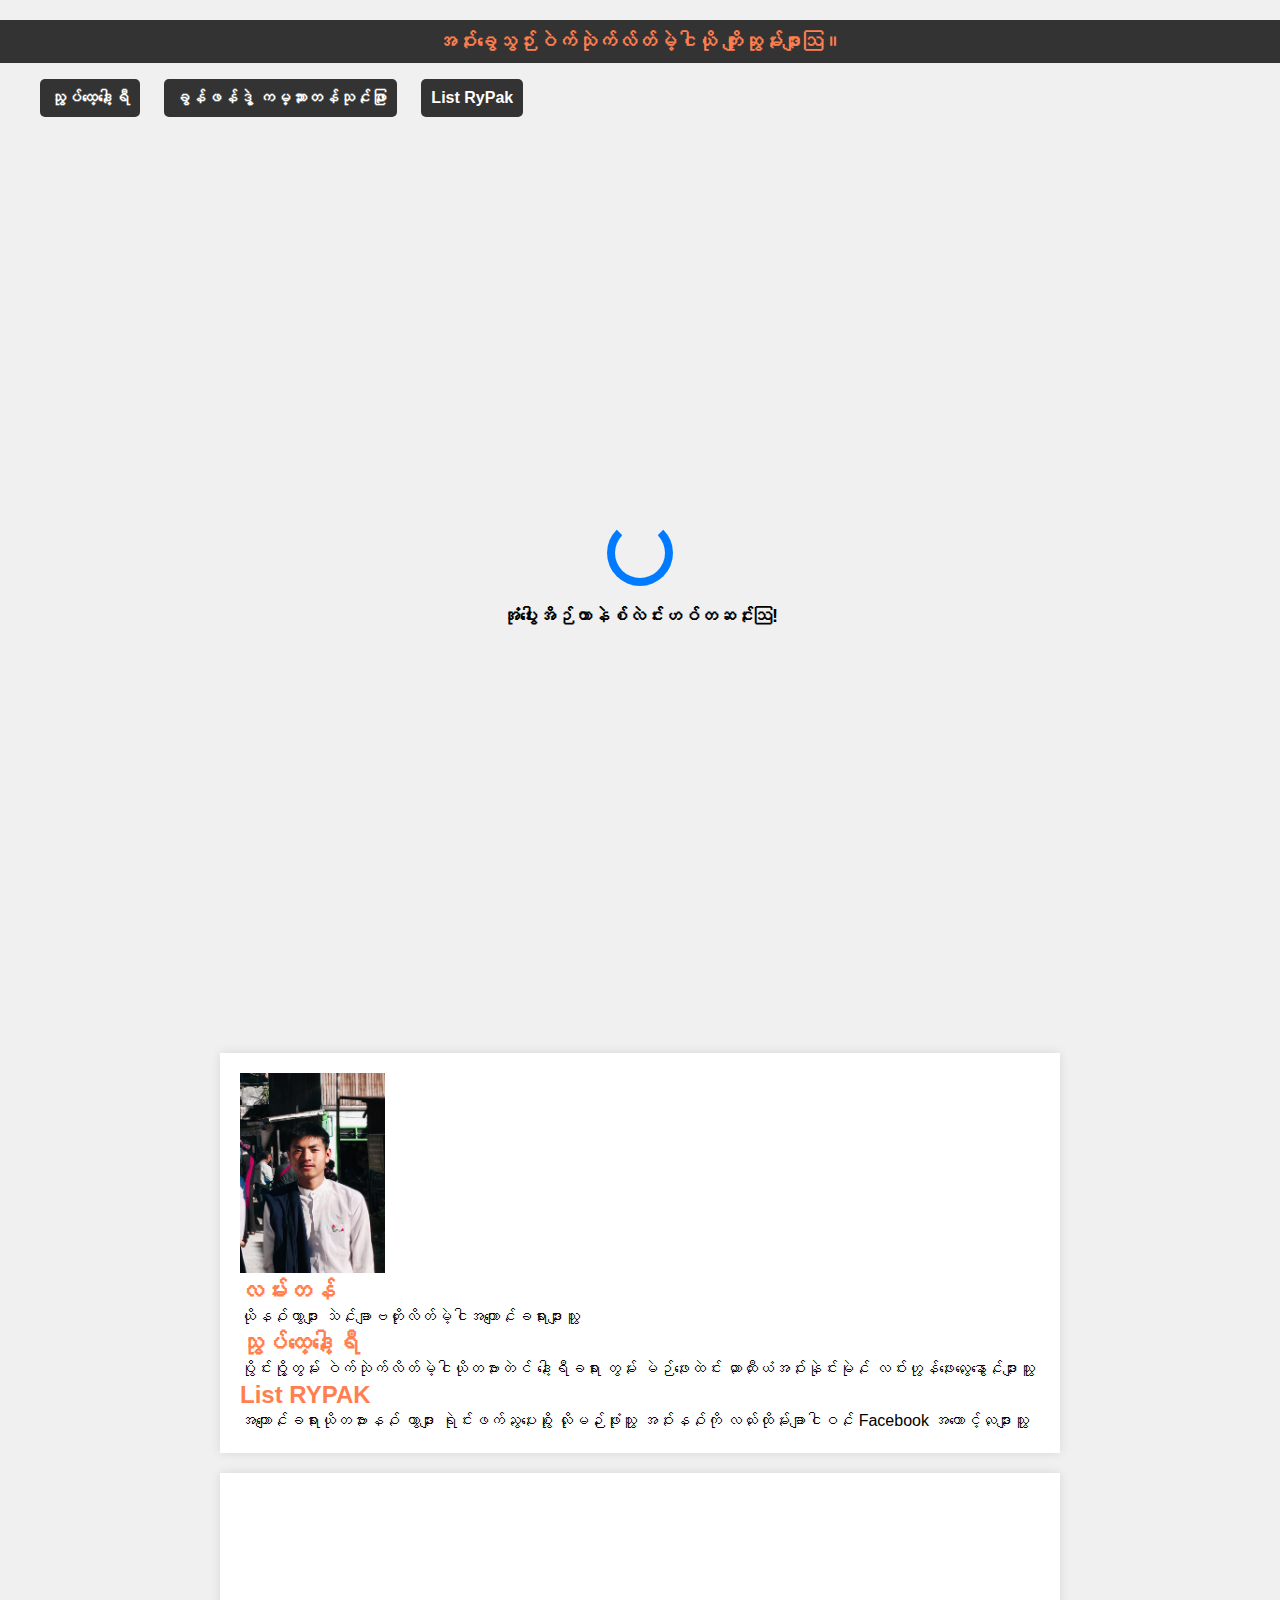
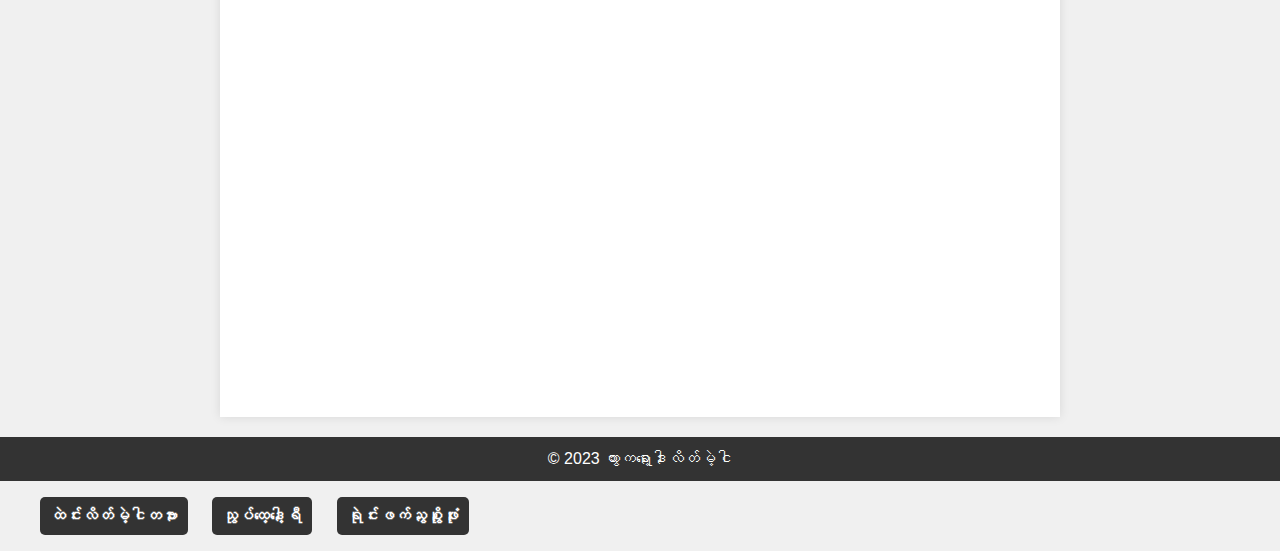
<file: index.html>
<!DOCTYPE html>
<h<!DOCTYPE html>
<html lang="blk">
<head>
    <meta charset="UTF-8">
    <meta name="viewport" content="width=device-width, initial-scale=1.0">
    <title>အထျꩻတန် လိတ်မဲ့ငါ</title>
    <link rel="stylesheet" href="styles.css"> <!-- Optional external CSS file -->
</head>
<body>
    <header>
        <h1>အဝ်ႏခွေသွဉ်းဝဲက်သုဲက်လ်တ်မဲ့ငါယို ကျိုႏဆွုမ်ႏဒျာႏဩ။</h1>
    </header>
    
    <nav>
        <ul>
            <li><a href="contact">သွုပ်ထေ့ဒေါ့ꩻရီ</a></li>
            <li><a href="KhunPhanDuae Activity Global">ခွန်ဖန်ဒွဲ့ ကမ္ဘာႏတန်သုင်ꩻဖြာꩻ</a></li>
            <li><a href="List_of_rypak_team_member">List RyPak</a></li>
        </ul>
    </nav>
     <div id="loading-container">
        <div id="loading-spinner"></div>
        <div id="loading-text">အုံပွေါးအိဉ်တာနဲစ်လဲင်းဟဝ်တဆင်ႏဩ!</div>
</div>
<script>
        // Simulate loading delay
        setTimeout(function() {
            document.getElementById('loading-container').style.display = 'none';
            document.getElementById('content').style.display = 'block';
        }, 2000); // Adjust the delay time as needed
</script>
    <main>
<img src="KhunPhanDuae.jpg" width="-266" height="200" alt="ခွန်ဖန်ဒွဲ့နမ်းပွုံႏ">

        <section id="section1">
            <h2>လမ်းတန်</h2>
            <p>ယိုနဝ်ꩻထွာဒျာႏ သဲင်ꩻချာဗဟိုႏလိတ်မဲ့ငါအကျောင်ꩻခရာႏဒျာႏသွူ</p>
        </section>

        <section id="section2">
            <h2>သွုပ်ထေ့ဒေါ့ꩻရီ</h2>
            <p>ပွိုင်းဝွို့တွမ်ႏ ဝဲက်သုဲက်လိတ်မဲ့ငါယိုတဗာႏတဲင် ဒေါ့ꩻရီခရာႏ တွမ်ႏ မဲဉ်ဖေႏထဲင်း ထာꩻထီႏယံအဝ်ႏနုဲင်းမုဲင်ꩻ လဝ်းဟွုန်ဖေႏလွေꩻနွောင်ꩻဒျာႏသွူ</p>
        </section>

        <section id="section3">
            <h2>List RYPAK</h2>
            <p>အကျောင်ꩻခရာႏယိုတဗာႏနဝ်ꩻ ထွာဒျာႏ ရုဲင်းဖက်သွꩻပေႏစွိုꩻ လိုꩻမဉ်ꩻဖုံႏသွူ
            အဝ်ႏနဝ်ꩻကို လယ်ႏထိုမ်ႏချာငါဝင်ꩻ Facebook အကောင့်လꩻဒျာႏသွူ </p>
        </section>
    </main>
          <main><iframe src="https://www.facebook.com/plugins/post.php?href=https%3A%2F%2Fwww.facebook.com%2Fpermalink.php%3Fstory_fbid%3Dpfbid0Rfak5kaAgrrFjxfQVSx2MNT3PKs13T1ZzSJvLoxwsR1LpWcXYVTiYwPQtX6vwa4tl%26id%3D100093011138782&show_text=true&width=400" width="400" height="500" style="border:none;overflow:hidden" scrolling="no" frameborder="0" allowfullscreen="true" allow="autoplay; clipboard-write; encrypted-media; picture-in-picture; web-share"></iframe></main>
    <footer>
        <p>&copy; 2023 ထွားကရော့ꩻဒါႏလိတ်မဲ့ငါ</p>
    </footer>

    <!-- Optional JavaScript code -->
    <script src="script.js"></script>
    <nav>
    <ul>
        <li><a href="page2">ထဲင်းလိတ်မဲ့ငါတဗာႏ</a></li>
        <li><a href="contact">သွုပ်ထေ့ဒေါ့ꩻရီ</a></li> <!-- Add this line to link to the new page -->
        <li><a href="List_of_rypak_team_member">ရုဲင်းဖက်သွꩻစွိုꩻဖုံႏ</a></li>
    </ul>
    </nav>

</body>
</html>
</file>
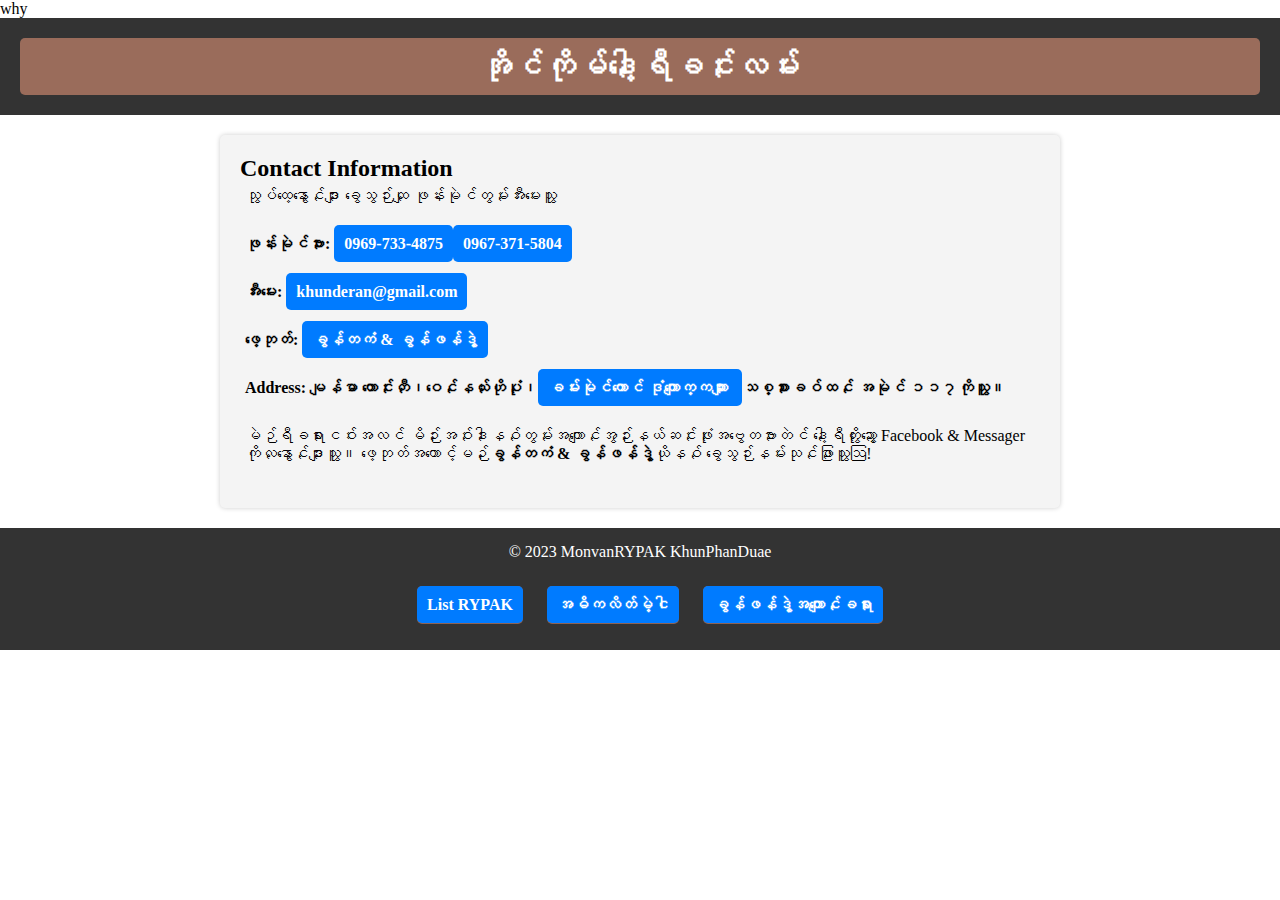
<file: contact.html>
why<!DOCTYPE html>
<html lang="blk">
<head>
    <meta charset="UTF-8">
    <meta name="viewport" content="width=device-width, initial-scale=1.0">
    <title>သွုပ်ထေ့ဒေါ့ꩻရီ</title>
    <link rel="stylesheet" href="StyleFiles/cag.css">
</head>
<body>
    <header>
        <h1>အိုင်ကိုမ်ဒေါ့ꩻရီခင်ႏလမ်း</h1>
    </header>
    <section class="contact-info">
        <h2>Contact Information</h2>
        <p>သွုပ်ထေ့နွောင်ꩻဒျာႏ ခွေသွဉ်းထျꩻ ဖုန်းမုဲင်တွမ်ႏအီးမေးသွူ</p>
        <b><p>ဖုန်းမုဲင်ဗာႏ: <a href="tel:09697334875">0969-733-4875</a><a href="tel:09673715804">0967-371-5804</a></p>
    <p>အီးမေး: <a href="mailto: khunderan@gmail.com">khunderan@gmail.com</a></p>
    <p>ဖေ့ဘုတ်: <a href="https://www.facebook.com/7Phan.D?mibextid=ZbWKwL">ခွန်တကံ & ခွန်ဖန်ဒွဲ့</a></p>
     <p>Address: မျန်မာ တောင်ႏကီꩻ၊ဝေင်ꩻနယ်ႏဟိုပုံꩻ၊<a href="https://blk.m.wikipedia.org/wiki/ဒုံစောက္ကဆျာႏ">ခမ်းမုဲင်ကောင် ဒုံကျောက္ကဆျာႏ </a> သစ္စာႏခဝ်ထင်ꩻ အမုဲင် ၁၁၇ကိုသွူ။
   </b>
    <p> မဲဉ်ရီခရာႏငဝ်းအလင် မိဉ်ႏအဝ်ႏဒါႏနဝ်ꩻတွမ်ႏအကျောင်ꩻအွဉ်ႏနယ်ဆင်ႏဖုံႏအဗွေတဗာႏတဲင် ဒေါ့ꩻရီတွိုႏသွော့ꩻ Facebook & Messager ကိုလꩻနွောင်ꩻဒျာႏသွူ။ ဖေ့ဘုတ်အကောင့်မဉ်ꩻ<b>ခွန်တကံ & ခွန်ဖန်ဒွဲ့</b>ယိုနဝ်ꩻ ခွေသွဉ်းနမ်းသုင်ꩻဖြာꩻသွူဩ!
    </section>
    <footer>
        <p>&copy; 2023 MonvanRYPAK KhunPhanDuae</p>
<nav>
        <ul>
            <li><a class="Gopage" href="List_of_rypak_team_member"> List RYPAK</a></li>
            <li><a class="Gopage" href="/RYPAK"> အဓိကလိတ်မဲ့ငါ </a></li>
            <li><a class="Gopage" href="Profile Page/profile-khunphanduae"> ခွန်ဖန်ဒွဲ့အကျောင်ꩻခရာႏ </a></li>
        </ul>
</nav>
    </footer>
</body>
</html>
</file>
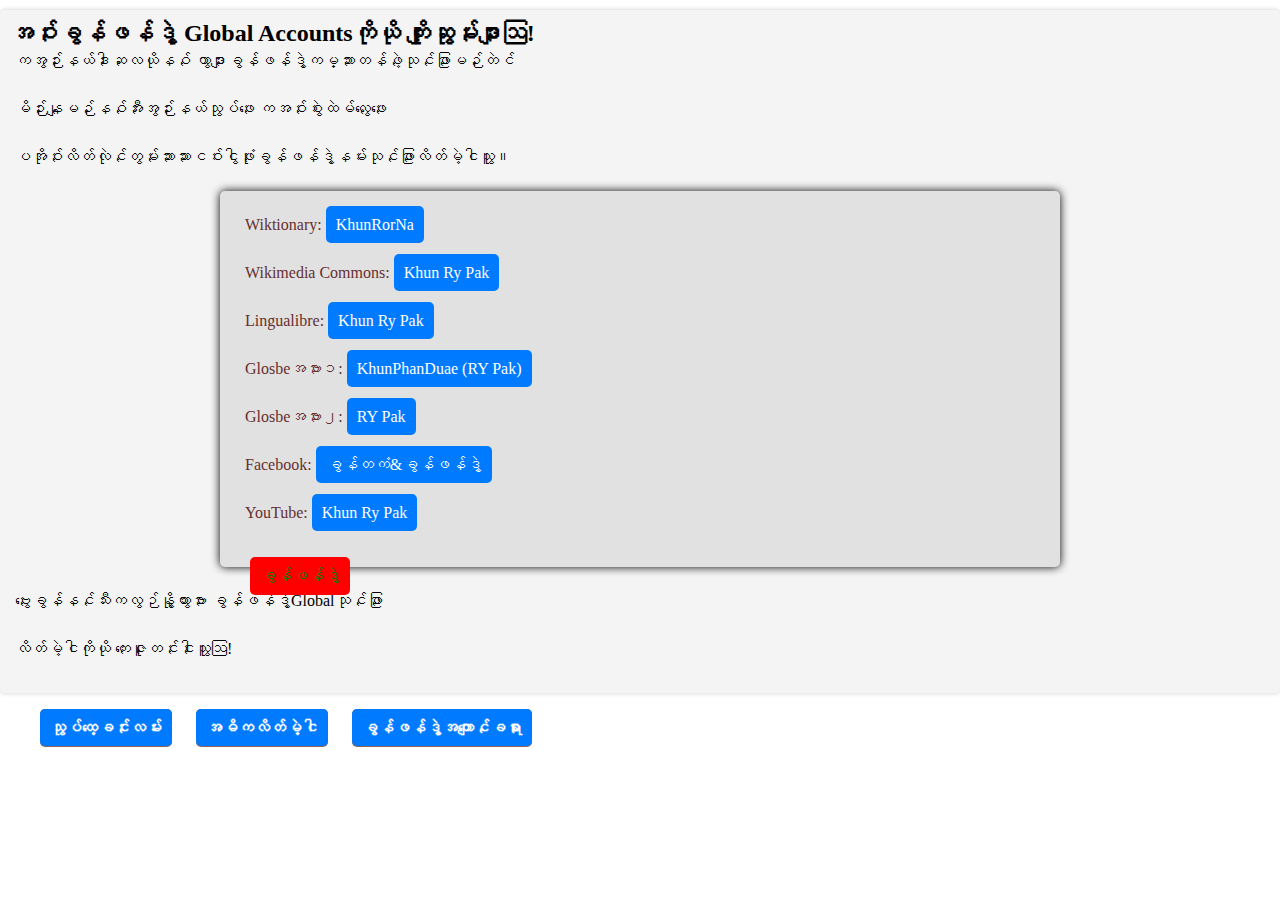
<file: KhunPhanDuae Activity Global.html>
<!DOCTYPE html>
<html lang="blk">
<head>
    <meta charset="UTF-8">
    <meta name="viewport" content="width=device-width, initial-scale=1.0">
    <title>KhunPhanDuae Global Accounts</title>
   <link rel="stylesheet" href="StyleFiles/cag.css">
</head>
</head>
<body>
    <section class="account-info">
    <h2>အဝ်ႏခွန်ဖန်ဒွဲ့ Global Accountsကိုယို ကျိုႏဆွုမ်ႏဒျာႏဩ!</h2>
<p>ကအွဉ်ႏနယ်ဒါႏဆꩻလယိုနဝ်ꩻ ထွာဒျာႏခွန်ဖန်ဒွဲ့ကမ္ဘာႏတန်ဖဲ့ꩻသုင်ꩻဖြာꩻမဉ်ꩻတဲင်</p>
        <p>မိဉ်ႏနျꩻမဉ်ꩻနဝ်ꩻအီႏအွဉ်ႏနယ်သွုပ်ဖေႏ ကအဝ်ႏစွဲးထဲမ်လွေꩻဖေႏ</p>
        <p>ပအိုဝ်ႏလိတ်လုဲင်ꩻတွမ်ႏဘာႏသာႏငဝ်းငွါဖုံႏခွန်ဖန်ဒွဲ့နမ်းသုင်ꩻဖြာꩻလိတ်မဲ့ငါသွူ။</p>
<main class="Active-account">
    <p>Wiktionary: <a href="https://blk.wiktionary.org/wiki/User:KhunRorNa" target="_blank">KhunRorNa</a></p>
    <p>Wikimedia Commons: <a href="https://commons.wikimedia.org/wiki/User:Khun_Ry_Pak" target="_blank">Khun Ry Pak</a></p>
    <p>Lingualibre: <a href="https://lingualibre.org/wiki/User:Khun_Ry_Pak" target="_blank">Khun Ry Pak</a></p>
<p>Glosbeအဗာႏ၁: <a href="https://app.glosbe.com/profile/6997884224048991436" target="_blank">KhunPhanDuae (RY Pak)</a></p>
<p>Glosbeအဗာႏ၂: <a href="https://app.glosbe.com/profile/6997884474021121237" target="_blank">RY Pak</a></p>
    <p>Facebook: <a href="https://www.facebook.com/7Phan.D?mibextid=ZbWKwL" target="_blank"> ခွန်တကံ&ခွန်ဖန်ဒွဲ့</a></p>
    <p>YouTube: <a href="https://youtube.com/@khunphanduae" target="_blank">Khun Ry Pak</a></p>
    <!-- Styled Corner -->

    <div class="အုံစဲင်ႏ">ခွန်ဖန်ဒွဲ့</div>
</main>
    <p>ဗွေႏခွန်နင်ꩻသီးကလွဉ်နွို့ထွားဗာႏ ခွန်ဖန်ဒွဲ့Globalသုင်ꩻဖြာꩻ</p>
        <p>လိတ်မဲ့ငါကိုယို ကေႏဇူꩻတင်ႏငါႏသွူဩ!</p>
    </section>
        <nav>
        <ul>
            <li><a href="contact"> သွုပ်ထေ့ခင်ႏလမ်း</a></li>
            <li><a href="/RYPAK"> အဓိကလိတ်မဲ့ငါ </a></li>
            <li><a href="Profile Page/profile-khunphanduae"> ခွန်ဖန်ဒွဲ့အကျောင်ꩻခရာႏ </a></li>
        </ul>
</nav>
</body>

</html>
</file>
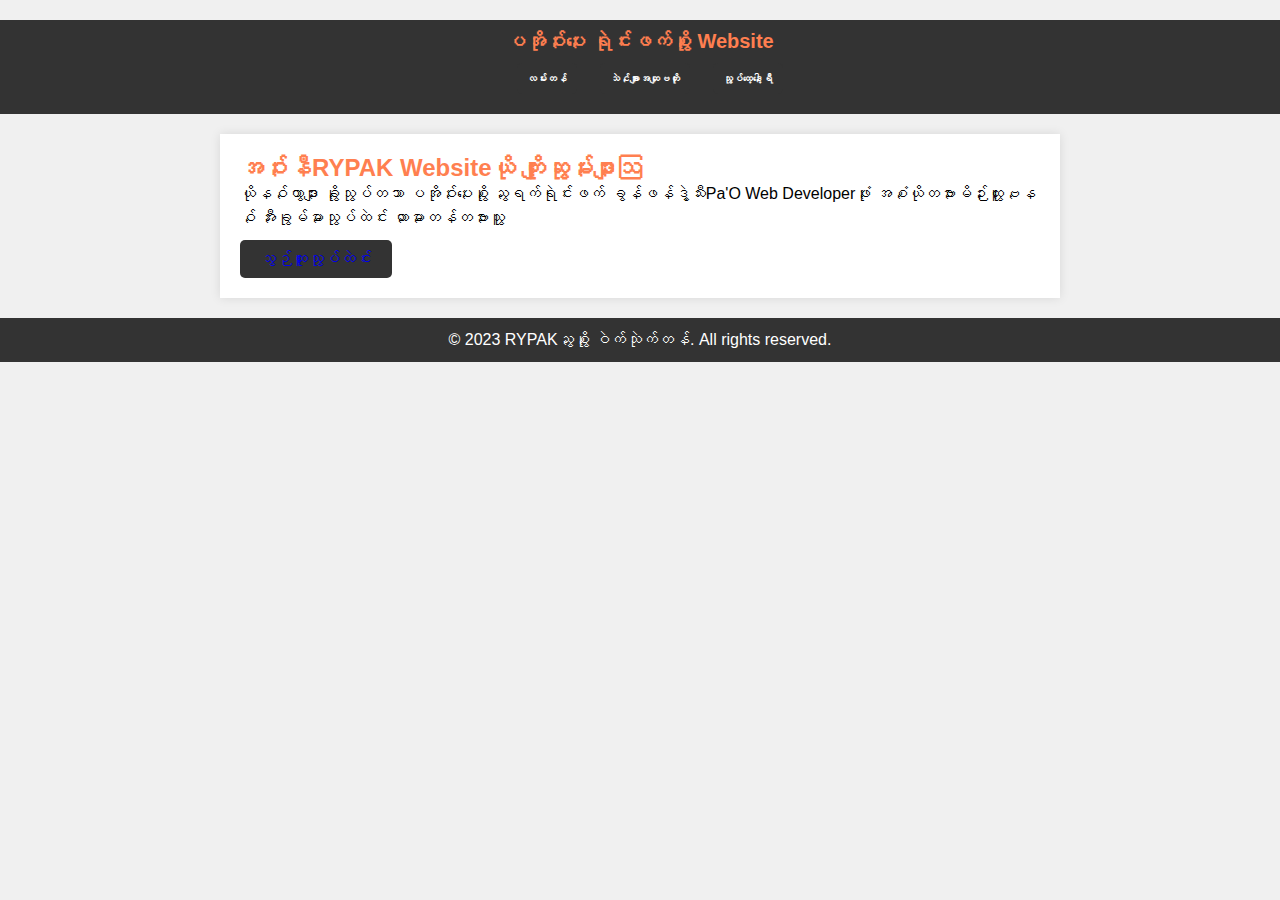
<file: page2.html>
<!DOCTYPE html>
<html>
<head>
    <meta charset="UTF-8">
    <title>အစံꩻလိတ်မဲ့ငါ</title>
    <link rel="stylesheet" type="text/css" href="styles.css"> <!-- Link to your CSS file for styling -->
</head>
<body>
    <header>
        <h1>ပအိုဝ်ႏပေႏ ရုဲင်းဖက်စွိုꩻ Website</h1>
        <nav>
            <ul>
                <li><a href="/KhunPhanDuae">လမ်းတန်</a></li>
                <li><a href="/RYPAK">သဲင်ꩻချာႏအထျꩻဗဟိုႏ</a></li>
                <li><a href="contact">သွုပ်ထေ့ဒေါ့ꩻရီ</a></li>
            </ul>
        </nav>
    </header>

    <main>
        <h2>အဝ်ႏနီRYPAK Websiteယို ကျိုႏဆွုမ်ႏဒျာႏဩ</h2>
        <p>ယိုနဝ်ꩻထွာဒျာႏ ခွိုꩻသွုပ်တသာ ပအိုဝ်ႏပေႏစွိုꩻ သွꩻရက်ရုဲင်းဖက် ခွန်ဖန်ဒွဲ့သီးPa'O Web Developerဖုံႏ အစံꩻယိုတဗာႏမိဉ်ႏထွူႏဗꩻနဝ်ꩻ အီႏခွုမ်မာꩻသွုပ်ထဲင်း ထာꩻမာꩻတန်တဗာႏသွူ</p>

        <a href="/learn-more" class="cta-button">သွဉ်ထူႏသွုပ်ထဲင်း</a>
    </main>

    <footer>
        <p>&copy; 2023 RYPAKသွꩻစွိုꩻ ဝဲက်သုဲက်တန်. All rights reserved.</p>
    </footer>
</body>
                                            </html>
</file>
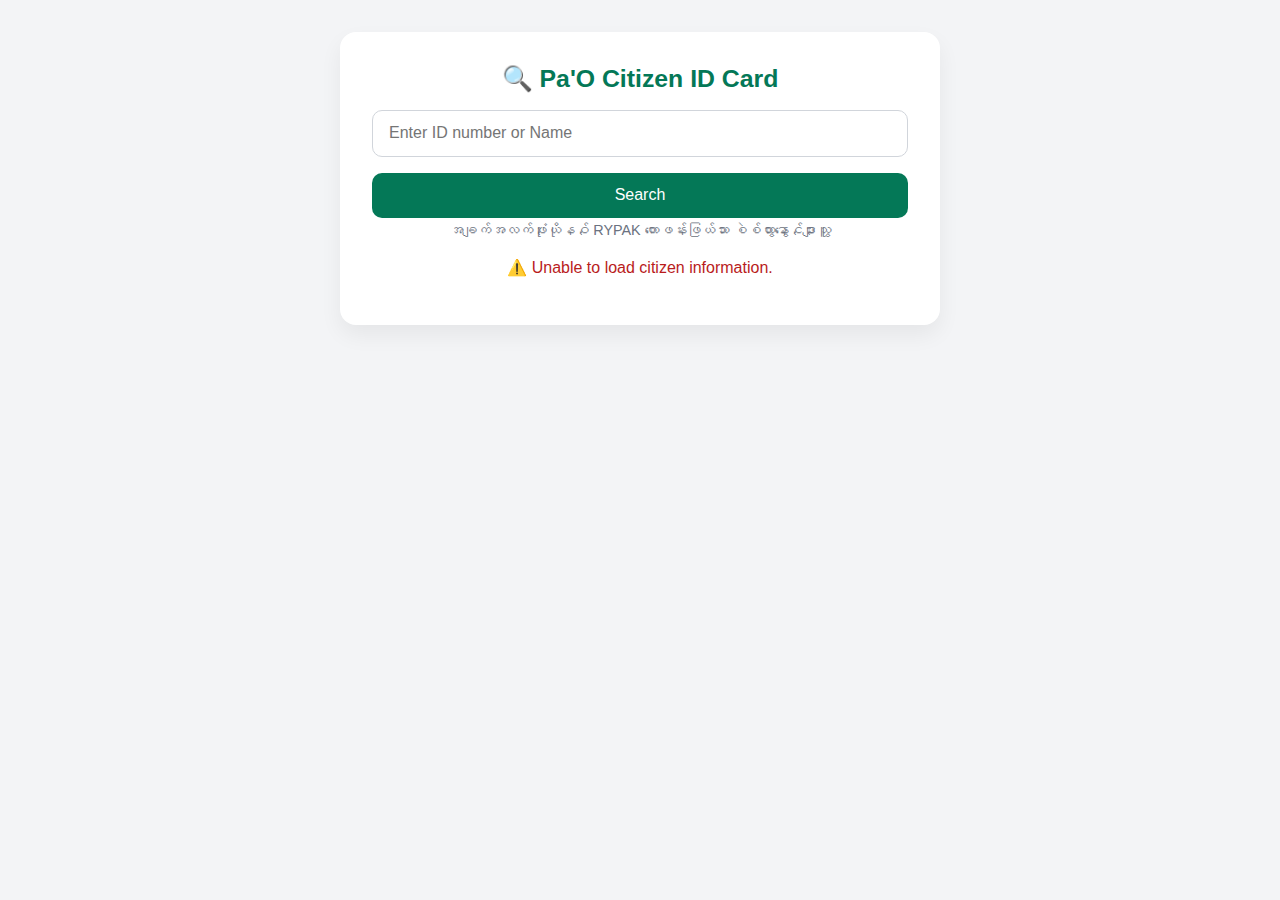
<file: static/static.html>
<!DOCTYPE html><html lang="en">    
    
<head>      
  <meta charset="UTF-8" />      
  <meta name="viewport" content="width=device-width, initial-scale=1.0" />      
  <title>Pa'O Citizenship ID Lookup</title>  <!-- ================================================      
     🔧 CONFIGURATION – update the 2 constants below      
     1. SHEETDB_URL  – SheetDB REST endpoint      
     2. AUTH_TOKEN   – Bearer token if protected (else "")      
  ==================================================== -->  <script>      
    const SHEETDB_URL = "https://sheetdb.io/api/v1/unuwgl15jxmdf"; // ← REPLACE      
    const AUTH_TOKEN  = "";                                         // ← REPLACE      
  </script>  <!-- Minimal inline styles (switch to Tailwind CDN if preferred) -->  <style>      
    :root {      
      --brand: #047857;      
      --brand-alt: #059669;      
      --bg: #f3f4f6;      
      --card: #ffffff;      
      --text: #111827;      
      --muted: #6b7280;      
      --danger: #b91c1c;      
    }      
    * { box-sizing: border-box; }      
    body {      
      margin: 0; font-family: Arial, sans-serif; background: var(--bg); padding: 2rem; color: var(--text);      
    }      
    .container {      
      max-width: 600px; margin: 0 auto; background: var(--card); padding: 2rem; border-radius: 16px; box-shadow: 0 10px 22px rgba(0,0,0,0.06);      
    }      
    h1 { margin-top: 0; text-align: center; color: var(--brand); font-size: 1.55rem; }      
    input, button { width: 100%; padding: 0.85rem 1rem; font-size: 1rem; border-radius: 10px; }      
    input { border: 1px solid #d1d5db; margin-bottom: 1rem; }      
    button { border: none; background: var(--brand); color: #fff; cursor: pointer; transition: background 0.2s; }      
    button:hover { background: var(--brand-alt); }      
    .note { color: var(--muted); font-size: 0.9rem; margin-top: 0.25rem; text-align:center; }      
    svg { width: 100%; height: auto; margin-top: 1.5rem; }      
    .error { color: var(--danger); margin-top:1.25rem; text-align:center; }      
  </style></head>      
<body>      
  <div class="container">      
    <h1>🔍 Pa'O Citizen ID Card</h1><input id="keyword" type="text" placeholder="Enter ID number or Name" autocomplete="off" />      
<button id="btn-search">Search</button>      
<p class="note">အချက်အလက်ဖုံႏယိုနဝ်ꩻ RYPAK ကေားဖန်းဖြယ်သား စဲစ်ထွားနွောင်ꩻဒျာႏသွူ</p>  <div id="card-wrap"></div>    </div>  <script>      
    /* ==================================================== */      
    /*  Helper functions                                    */      
    /* ==================================================== */  /** Determine status badge (verified / expired / unverified) */      
function statusBadge(c) {      
  const today = new Date();      
  const expDate = c.expires ? new Date(c.expires) : null;      
  const isExpired = expDate && !isNaN(expDate) && today > expDate;      
  if (isExpired) return { label: "❌ Expired", color: "var(--danger)" };      
  const ok = c.verified === true || /^(true|yes|1)$/i.test(String(c.verified));      
  return ok ? { label: "✅ Verified Citizen", color: "var(--brand-alt)" } : { label: "❌ Not Verified", color: "var(--danger)" };      
}      
    
/** Render SVG ID card */      
function renderCard(c) {      
  const badge = statusBadge(c); 
  const qrData = `{
"အုဲင်ဒီ" : "${c.id}",
"မဉ်ꩻ" : "${c.name}",
"အုံအဝ်ႏ" : "${c.address}",
"ဒင်ႏခါꩻပွုံႏမုဲင်နံပတ်": "${c.nrc}",
"ယိုခါအဝ်ႏထွာ" : "${badge.label}"
 }`;

  const qrApi = `https://api.qrserver.com/v1/create-qr-code/?size=100x100&data=${encodeURIComponent(qrData)}`;

    
  return `      
    <svg viewBox=\"0 0 420 500\" xmlns=\"http://www.w3.org/2000/svg\" style=\"border:1.5px solid #e5e7eb;border-radius:14px;\">      
      <defs>      
        <linearGradient id=\"g\" x1=\"0\" x2=\"1\" y1=\"0\" y2=\"1\">      
          <stop offset=\"0%\" stop-color=\"var(--brand)\" />      
          <stop offset=\"100%\" stop-color=\"var(--brand-alt)\" />      
        </linearGradient>      
        <clipPath id=\"clipQR\"><rect x=\"250\" y=\"330\" width=\"150\" height=\"150\" rx=\"6\"/></clipPath>      
      </defs>      
    
      <!-- background & header -->      
      <rect width=\"420\" height=\"400\" fill=\"#ffffff\" rx=\"20\"/>      
      <rect x=\"0\" y=\"0\" width=\"420\" height=\"50\" fill=\"url(#g)\"/>      
      <text x=\"210\" y=\"32\" fill=\"#fff\" font-size=\"18\" font-family=\"Arial\" font-weight=\"bold\" text-anchor=\"middle\">Pa'O National ID Card</text>      
    
      <!-- QR code (dynamic verifier) -->      
      <image href=\"${qrApi}\" x=\"250\" y=\"330\" width=\"150\" height=\"150\" clip-path=\"url(#clipQR)\" />      
    
      <!-- citizen data -->      
      <g font-family=\"Arial\" fill=\"#111827\" font-size=\"16\">      
        <text x=\"30\" y=\"90\">ID : ${c.id}</text>      
        <text x=\"30\" y=\"120\">Name : ${c.name}</text>      
        <text x=\"30\" y=\"150\">DOB : ${c.dob}</text>
        <text x=\"30\" y=\"180\">ဒင်ႏပွုံႏမုဲင်နံပတ် : ${c.nrc}</text> 
        <text x=\"30\" y=\"210\">Gender : ${c.gender}</text> 
        <text x=\"30\" y=\"240\">Ethnicity : ${c.ethnicity}</text>  
        <text x=\"30\" y=\"270\">အုံအဝ်ႏ : ${c.address}</text>        
        <text x=\"30\" y=\"300\">ခွုမ်စံႏထာꩻမာꩻ : ${c.position}</text> 
        <text x=\"30\" y=\"330\">သွုပ်ထေ့တာႏ : ${c.contact}</text>  
        <text x=\"30\" y=\"360\">District : ${c.district}</text>      
        <text x=\"30\" y=\"390\">Issued  : ${c.issued || "–"}</text>      
        <text x=\"30\" y=\"420\">Expires : ${c.expires || "–"}</text>      
      </g>      
    
      <!-- status badge -->      
      <text x=\"30\" y=\"450\" font-size=\"16\" font-family=\"Arial\" fill=\"${badge.color}\">${badge.label}</text>      
    </svg>`;      
}      
    
/* ==================================================== */      
/*  Data loading                                        */      
/* ==================================================== */      
let citizens = [];      
    
async function loadData() {      
  try {      
    const res = await fetch(SHEETDB_URL, {      
      headers: AUTH_TOKEN ? { 'Authorization': `Bearer ${AUTH_TOKEN}` } : {}      
    });      
    if (!res.ok) throw new Error(`HTTP ${res.status}`);      
    citizens = await res.json();      
    console.log(`[Citizen DB] loaded ${citizens.length} records`);      
  } catch (err) {      
    console.error(err);      
    document.getElementById('card-wrap').innerHTML = `<p class="error">⚠️ Unable to load citizen information.</p>`;      
  }      
}      
    
/* ==================================================== */      
/*  Search handler                                      */      
/* ==================================================== */      
function performSearch() {      
  const kw = document.getElementById('keyword').value.trim().toLowerCase();      
  const out = document.getElementById('card-wrap');      
  if (!kw) { out.innerHTML = '<p class="note">Type an ID or name to search.</p>'; return; }      
    
  const match = citizens.find(c => {      
    const idMatch = (c.id || '').toLowerCase() === kw;      
    const nameMatch = (c.name || '').toLowerCase().includes(kw);      
    return idMatch || nameMatch;      
  });      
    
  out.innerHTML = match ? renderCard(match) : '<p class="error">❌ No matching citizen found.</p>';      
}      
    
/* ==================================================== */      
/*  Event bindings                                      */      
/* ==================================================== */      
document.getElementById('btn-search').addEventListener('click', performSearch);      
document.getElementById('keyword').addEventListener('keypress', e => { if (e.key === 'Enter') performSearch(); });      
    
/* boot */      
loadData();    
    
</script></body>    
    
</html>
</file>
<file: StyleFiles/cag.css>
nav ul {
    list-style-type: none;
}
nav ul li {
    display: inline-block;
    background-color: #8E6354;
    margin-right: 20px;
    text-align: center;
    padding: 10px 0;
    background-color: #8E6354;
    border-radius: 5px;
}
nav ul li a {
    text-decoration: none;
    color: #fff;
    font-weight: bold;
    }
/* Reset some default styles */
body, h1, h2, p, a {
    margin: 0;
    padding: 0;
}
/* Style the header */
header {
    background-color: #333;
    color: #fff;
    text-align: center;
    padding: 20px;
}
/* Style the main content */
.contact-info {
    max-width: 800px;
    margin: 20px auto;
    padding: 20px;
    background-color: #f4f4f4;
    border-radius: 5px;
    box-shadow: 0 0 5px rgba(0, 0, 0, 0.2);
}
/* Style the email link */
 p {
            margin-bottom: 20px;
            padding: 5px;          
        }
        h1 {
            color: #9A6C5B;
            text-decoration: none;
            padding: 10px;
             background-color: #9A6C5B;
            color: #fff;
            border-radius: 5px;   
        }
        a {
            color: #007BFF;
            text-decoration: none;
            padding: 10px;
             background-color: #007BFF;
            color: #fff;
            border-radius: 5px;
        }
a:hover {
    text-decoration: underline;
}
/* Style the footer */
footer {
    background-color: #333;
    color: #fff;
    text-align: center;
    padding: 10px;
  }
.account-info {
    max-width:900px auto;
    margin: 10px auto;
    padding: 10px;
    background-color: #f4f4f4;
    border-radius: 5px;
    box-shadow: 0 0 5px rgba(0, 0, 0, 0.2);
}
.Active-account {
            margin: 20px auto;
            padding: 20px;
            background-color: #e1e1e1;
            color: #662F2F;
            border-radius: 5px;
            max-width: 800px;
    box-shadow: 0px 0px 10px rgba(0, 0, 0, 2.1);
    }
.အုံစဲင်ႏ {
            position: fixed;  
            margin: 10px;
            padding: 10px;
            background-color: red;
            color: green;
            border-radius: 5px;
    }

#Gopage {
            color: #8E6354;
            text-decoration: none;
            padding: 10px;
             background-color: #8E6354;
            color: #fff;
            border-radius: 5px;
}
</file>
<file: styles.css>
/* Reset some default browser styles */
body, h1, h2, p {
    margin: 0;
    padding: 0;
}

/* Apply a background color to the entire page */
body {
    background-color: #f0f0f0;
    font-family: Arial, sans-serif;
    margin: 20px auto 0 auto;
}

/* Style the header with a background color and center the text */
header {
    background-color: #333;
    color: #fff;
    text-align: center;
    padding: 10px 0;
   font-size: 10px;
}

/* Style the navigation menu */
nav ul {
    list-style-type: none;
}

nav ul li {
    display: inline-block;
    background-color: #333;
    margin-right: 20px;
    padding: 10px;
    border-radius: 5px;
}

nav ul li a {
    text-decoration: none;
    color: #fff;
    font-weight: bold;
}

/* Style the main content area */
main {
    max-width: 800px;
    margin: 20px auto;
    padding: 20px;
    background-color: #fff;
    box-shadow: 0px 0px 10px rgba(0, 0, 0, 0.1);
}

/* Style headings and paragraphs */
h1, h2 {
    color: coral;
}

p {
    line-height: 1.5;
}

/* Style the call-to-action button */
.cta-button {
    display: inline-block;
    padding: 10px 20px;
    background-color: #333;
    color: #red;
    text-decoration: none;
    border-radius: 5px;
    margin-top: 10px;
}

/* Style the footer */
footer {
    text-align: center;
    padding: 10px 0;
    background-color: #333;
    color: #fff;
  }
  
#loading-container {
            display: flex;
            flex-direction: column;
            align-items: center;
            justify-content: center;
            height: 100vh;
        }

        #loading-spinner {
            border: 8px solid #007BFF;
            border-top: 8px solid transparent;
            border-radius: 50%;
            width: 50px;
            height: 50px;
            animation: spin 1s linear infinite;
            margin-bottom: 20px;
        }

        @keyframes spin {
            0% { transform: rotate(0deg); }
            100% { transform: rotate(360deg); }
        }

        #loading-text {
            font-size: 18px;
            font-weight: bold;
            margin-bottom: 20px;
        }

        #content {
            display: none; /* Initially hide the content */
        }
a:hover {
            text-decoration: underline;
                                  }
</file>
